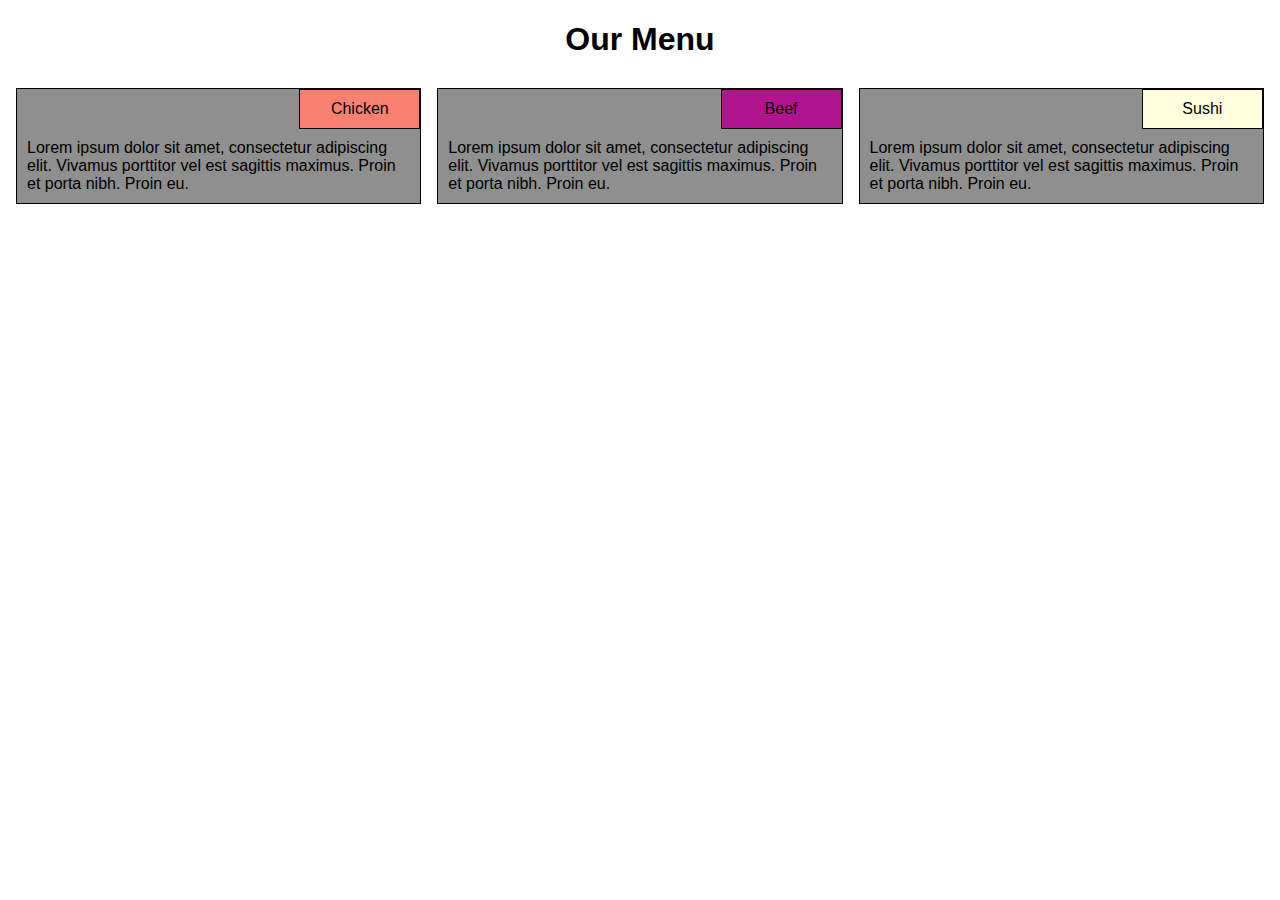
<file: module2-solution/index.html>
<!DOCTYPE html>
<html lang="en">
<head>
    <meta charset="UTF-8">
    <meta http-equiv="X-UA-Compatible" content="IE=edge">
    <meta name="viewport" content="width=device-width, initial-scale=1.0">
    <title>Module 02 Answers</title>
    <link rel="stylesheet" href="css/styles.css">   
</head>
<body>
    <h1> Our Menu </h1>

    <div class="full-width">
        <div class="desktop-screen tablet-screen phone-screen">
            <section class="section">
                <div class="menu-title title-chicken"> Chicken </div>
                <p>Lorem ipsum dolor sit amet, consectetur adipiscing elit. Vivamus porttitor vel est sagittis maximus. Proin et porta nibh. Proin eu.</p>
            </section>
        </div>
            
        <div class="desktop-screen tablet-screen phone-screen">
            <section class="section">
                <div class="menu-title title-beef"> Beef </div>
                <p>Lorem ipsum dolor sit amet, consectetur adipiscing elit. Vivamus porttitor vel est sagittis maximus. Proin et porta nibh. Proin eu.</p>
            </section>
            </div>

        <div class="desktop-screen tablet-screen phone-screen">
            <section class="section">
                    <div class="menu-title title-sushi"> Sushi </div>
                    <p>Lorem ipsum dolor sit amet, consectetur adipiscing elit. Vivamus porttitor vel est sagittis maximus. Proin et porta nibh. Proin eu.</p>
            </section>
            </div>
            
        </div>
        
 
</body>
</html>
</file>
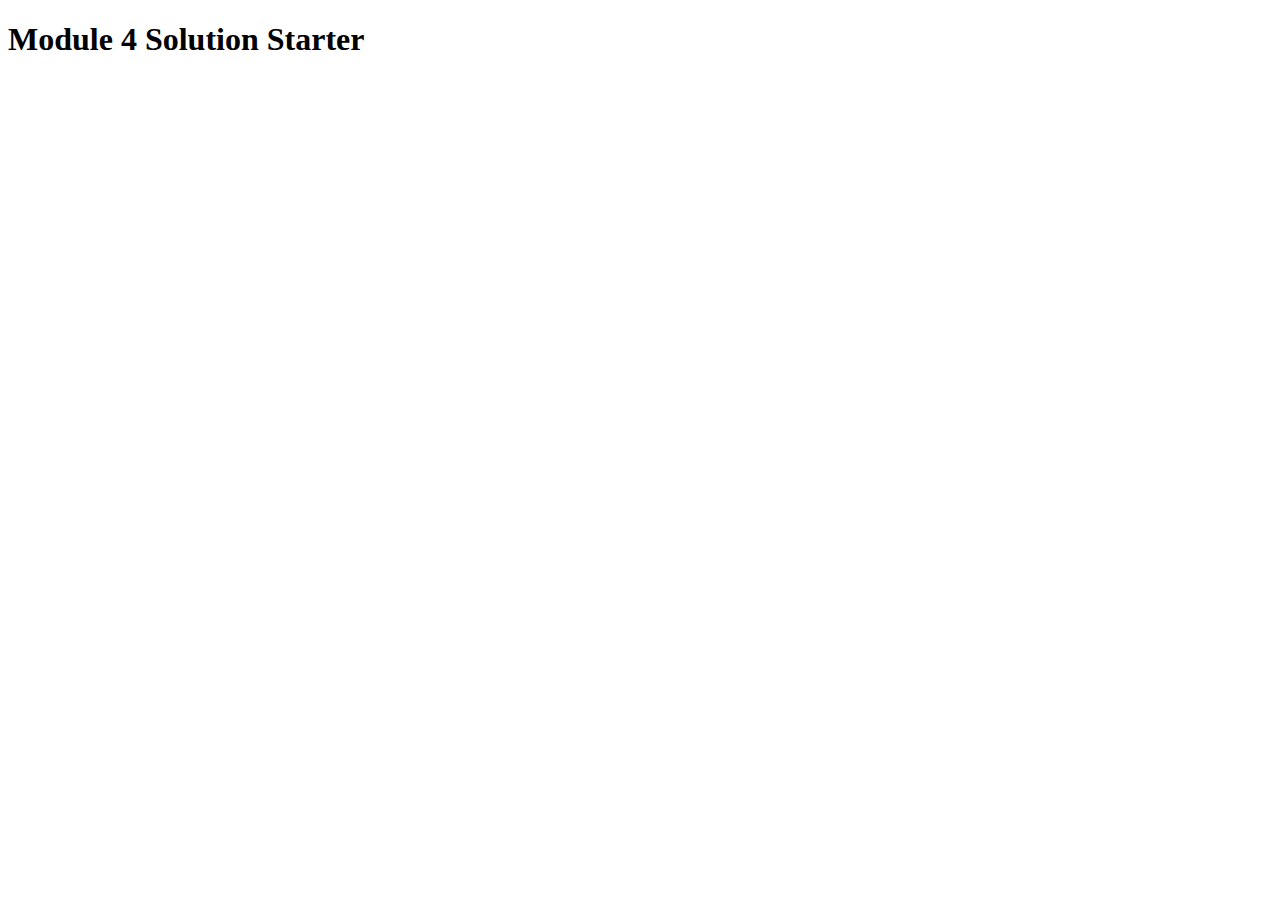
<file: module4-solution/index.html>
<!DOCTYPE html>
<html>
<head>
  <meta charset="utf-8">
  <title>Module 4 Solution Starter</title>
  <script>
    var names = []; // DO NOT REMOVE
  </script>
  <script src="SpeakHello.js"></script>
  <script src="SpeakGoodBye.js"></script>
  <script src="script.js"></script>
</head>
<body>
  <h1>Module 4 Solution Starter</h1>
</body>
</html>
</file>
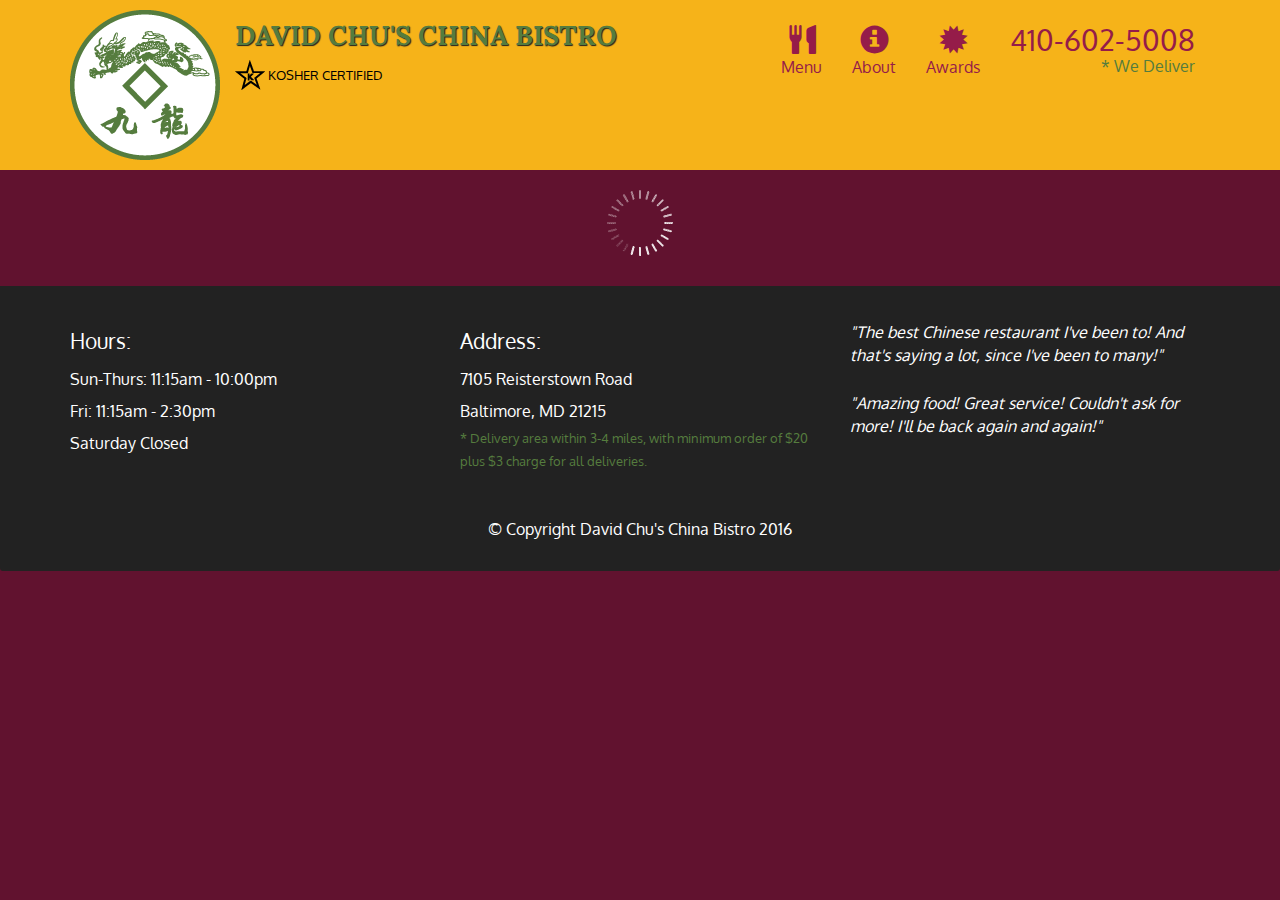
<file: module5-solution/index.html>
<!doctype html>
<html lang="en">
  <head>
    <meta charset="utf-8">
    <meta http-equiv="X-UA-Compatible" content="IE=edge">
    <meta name="viewport" content="width=device-width, initial-scale=1">
    <title>David Chu's China Bistro</title>
    <link rel="stylesheet" href="css/bootstrap.min.css">
    <link rel="stylesheet" href="css/styles.css">
    <link href='https://fonts.googleapis.com/css?family=Oxygen:400,300,700' rel='stylesheet' type='text/css'>
    <link href='https://fonts.googleapis.com/css?family=Lora' rel='stylesheet' type='text/css'>
  </head>
<body>
  <header>
    <nav id="header-nav" class="navbar navbar-default">
      <div class="container">
        <div class="navbar-header">
          <a href="index.html" class="pull-left visible-md visible-lg">
            <div id="logo-img" alt="Logo image"></div>
          </a>

          <div class="navbar-brand">
            <a href="index.html"><h1>David Chu's China Bistro</h1></a>
            <p>
              <img src="images/star-k-logo.png" alt="Kosher certification">
              <span>Kosher Certified</span>
            </p>
          </div>

          <button id="navbarToggle" type="button" class="navbar-toggle collapsed" data-toggle="collapse" data-target="#collapsable-nav" aria-expanded="false">
            <span class="sr-only">Toggle navigation</span>
            <span class="icon-bar"></span>
            <span class="icon-bar"></span>
            <span class="icon-bar"></span>
          </button>
        </div>
        
        <div id="collapsable-nav" class="collapse navbar-collapse">
           <ul id="nav-list" class="nav navbar-nav navbar-right">
            <li id="navHomeButton" class="visible-xs active">
              <a href="index.html">
                <span class="glyphicon glyphicon-home"></span> Home</a>
            </li>
            <li id="navMenuButton">
              <a href="#" onclick="$dc.loadMenuCategories();">
                <span class="glyphicon glyphicon-cutlery"></span><br class="hidden-xs"> Menu</a>
            </li>
            <li>
              <a href="#">
                <span class="glyphicon glyphicon-info-sign"></span><br class="hidden-xs"> About</a>
            </li>
            <li>
              <a href="#">
                <span class="glyphicon glyphicon-certificate"></span><br class="hidden-xs"> Awards</a>
            </li>
            <li id="phone" class="hidden-xs">
              <a href="tel:410-602-5008">
                <span>410-602-5008</span></a><div>* We Deliver</div>
            </li>
          </ul><!-- #nav-list -->
        </div><!-- .collapse .navbar-collapse -->
      </div><!-- .container -->
    </nav><!-- #header-nav -->
  </header>

  <div id="call-btn" class="visible-xs">
    <a class="btn" href="tel:410-602-5008">
    <span class="glyphicon glyphicon-earphone"></span>
    410-602-5008
    </a>
  </div>
  <div id="xs-deliver" class="text-center visible-xs">* We Deliver</div>

  <div id="main-content" class="container"></div>

  <footer class="panel-footer">
    <div class="container">
      <div class="row">
        <section id="hours" class="col-sm-4">
          <span>Hours:</span><br>
          Sun-Thurs: 11:15am - 10:00pm<br>
          Fri: 11:15am - 2:30pm<br>
          Saturday Closed
          <hr class="visible-xs">
        </section>
        <section id="address" class="col-sm-4">
          <span>Address:</span><br>
          7105 Reisterstown Road<br>
          Baltimore, MD 21215
          <p>* Delivery area within 3-4 miles, with minimum order of $20 plus $3 charge for all deliveries.</p>
          <hr class="visible-xs">
        </section>
        <section id="testimonials" class="col-sm-4">
          <p>"The best Chinese restaurant I've been to! And that's saying a lot, since I've been to many!"</p>
          <p>"Amazing food! Great service! Couldn't ask for more! I'll be back again and again!"</p>
        </section>
      </div>
      <div class="text-center">&copy; Copyright David Chu's China Bistro 2016</div>
    </div>
  </footer>

  <!-- jQuery (Bootstrap JS plugins depend on it) -->
  <script src="js/jquery-2.1.4.min.js"></script>
  <script src="js/bootstrap.min.js"></script>
  <script src="js/ajax-utils.js"></script>
  <script src="js/script.js"></script>
</body>
</html>
</file>
<file: module2-solution/css/styles.css>
* {
    box-sizing: border-box;
    font-family:Arial, Helvetica, sans-serif
}

p {
    padding:10px;
    margin:0px; 
}

h1 {
    text-align: center;
}

.row {
    width:100%
}

.section {
    background-color: rgb(143, 143, 143);
    border: solid black 1px;
    margin:8px;
    
}

.title-chicken {
    background-color: salmon;

}

.title-beef {
    background-color: rgb(175, 20, 142);

}

.title-sushi {
    background-color: lightyellow;
}

.menu-title {
    border: 1px solid black;
    margin-left:70%;
    padding:10px;
    text-align: center;
    
}

@media (min-width:992px) {
    .desktop-screen {
        float:left;
        width:33.33%;
    }  

 
}

@media (min-width:768px) and (max-width:991px) {
    .tablet-screen {
        float:left;
        width:50%;

    }

}

@media (max-width:767px) {
    .phone-screen {
    float:left;
    width:100%;
    }
}
</file>
<file: module5-solution/css/styles.css>
body {
  font-size: 16px;
  color: #fff;
  background-color: #61122f;
  font-family: 'Oxygen', sans-serif;
}

/** HEADER **/
#header-nav {
  background-color: #f6b319;
  border-radius: 0;
  border: 0;
}

#logo-img {
  background: url('../images/restaurant-logo_large.png') no-repeat;
  width: 150px;
  height: 150px;
  margin: 10px 15px 10px 0;
}

.navbar-brand {
  padding-top: 25px;
}
.navbar-brand h1 { /* Restaurant name */
  font-family: 'Lora', serif;
  color: #557c3e;
  font-size: 1.5em;
  text-transform: uppercase;
  font-weight: bold;
  text-shadow: 1px 1px 1px #222;
  margin-top: 0;
  margin-bottom: 0;
  line-height: .75;
}
.navbar-brand a:hover, .navbar-brand a:focus {
  text-decoration: none;
}
.navbar-brand p { /* Kosher cert */
  color: #000;
  text-transform: uppercase;
  font-size: .7em;
  margin-top: 15px;
}
.navbar-brand p span { /* Star-K */
  vertical-align: middle;
}

#nav-list {
  margin-top: 10px;
}
#nav-list a {
  color: #951C49;
  text-align: center;
}
#nav-list a:hover {
  background: #E7E7E7;
}
#nav-list a span {
  font-size: 1.8em;
}

#phone {
  margin-top: 5px;
}
#phone a { /* Phone number */
  text-align: right;
  padding-bottom: 0;
}
#phone div { /* We Deliver */
  color: #557c3e;
  text-align: right;
  padding-right: 15px;
}

.navbar-header button.navbar-toggle, .navbar-header .icon-bar {
  border: 1px solid #61122f;
}
.navbar-header button.navbar-toggle {
  clear: both;
  margin-top: -30px;
}
/* END HEADER */

/* FOOTER */
.panel-footer {
  margin-top: 30px;
  padding-top: 35px;
  padding-bottom: 30px;
  background-color: #222;
  border-top: 0;
}
.panel-footer div.row {
  margin-bottom: 35px;
}
#hours, #address {
  line-height: 2;
}
#hours > span, #address > span {
  font-size: 1.3em;
}
#address p {
  color: #557c3e;
  font-size: .8em;
  line-height: 1.8;
}
#testimonials {
  font-style: italic;
}
#testimonials p:nth-child(2) {
  margin-top: 25px;
}
/* END FOOTER */



/* HOME PAGE */
.container .jumbotron {
  box-shadow: 0 0 50px #3F0C1F;
  border: 2px solid #3F0C1F;
}

#menu-tile, #specials-tile, #map-tile {
  height: 250px;
  width: 100%;
  margin-bottom: 15px;
  position: relative;
  border: 2px solid #3F0C1F;
  overflow: hidden;
}
#menu-tile:hover, #specials-tile:hover, #map-tile:hover {
  box-shadow: 0 1px 5px 1px #cccccc;
}
#menu-tile {
  background: url('../images/menu-tile.jpg') no-repeat;
  background-position: center;
}
#specials-tile {
  background: url('../images/specials-tile.jpg') no-repeat;
  background-position: center;
}
#menu-tile span, #specials-tile span, #map-tile span {
  position: absolute;
  bottom: 0;
  right: 0;
  width: 100%;
  text-align: center;
  font-size: 1.6em;
  text-transform: uppercase;
  background-color: #000;
  color: #fff;
  opacity: .8;
}
/* END HOME PAGE */

/* MENU CATEGORIES PAGE */
.category-tile { 
  position: relative;
  border: 2px solid #3F0C1F;
  overflow: hidden;
  width: 200px;
  height: 200px;
  margin: 0 auto 15px;
}
.category-tile span {
  position: absolute;
  bottom: 0;
  right: 0;
  width: 100%;
  text-align: center;
  font-size: 1.2em;
  text-transform: uppercase;
  background-color: #000;
  color: #fff;
  opacity: .8;
}
.category-tile:hover {
  box-shadow: 0 1px 5px 1px #cccccc;
}

#menu-categories-title + div {
  margin-bottom: 50px;
}
/* END MENU CATEGORIES PAGE */

/* SINGLE CATEGORY PAGE */
.menu-item-tile {
  margin-bottom: 25px;
}
.menu-item-tile hr {
  width: 80%;
}
.menu-item-tile .menu-item-price {
  font-size: 1.1em;
  text-align: right;
  margin-top: -15px;
  margin-right: -15px;
}
.menu-item-tile .menu-item-price span {
  font-size: .6em;
}
.menu-item-photo {
  position: relative;
  border: 2px solid #3F0C1F; 
  overflow: hidden;
  padding: 0;
  margin-right: -15px;
  margin-left: auto;
  margin-bottom: 20px;
  max-width: 250px;
}
.menu-item-photo div {
  position: absolute;
  bottom: 0;
  right: 0;
  width: 80px;
  background-color: #557c3e;
  text-align: center;
}
.menu-item-description {
  padding-right: 30px;
}
h3.menu-item-title {
  margin: 0 0 10px;
}
.menu-item-details {
  font-size: .9em;
  font-style: italic;
}
/* END SINGLE CATEGORY PAGE */


/********** Large devices only **********/
@media (min-width: 1200px) {
  .container .jumbotron {
    background: url('../images/jumbotron_1200.jpg') no-repeat;
    height: 675px;
  }
}

/********** Medium devices only **********/
@media (min-width: 992px) and (max-width: 1199px) {
  /* Header */
  #logo-img {
    background: url('../images/restaurant-logo_medium.png') no-repeat;
    width: 100px;
    height: 100px;
    margin: 5px 5px 5px 0;
  }
  /* End Header */

  /* Home Page */
  .container .jumbotron {
    background: url('../images/jumbotron_992.jpg') no-repeat;
    height: 558px;
  }
  /* End Home Page */
}

/********** Small devices only **********/
@media (min-width: 768px) and (max-width: 991px) {
  /* Home Page */
  .container .jumbotron {
    background: url('../images/jumbotron_768.jpg') no-repeat;
    height: 432px;
  }
  /* End Home Page */
}

/********** Extra small devices only **********/
@media (max-width: 767px) {
  /* Header */
  .navbar-brand {
    padding-top: 10px;
    height: 80px;
  }
  .navbar-brand h1 { /* Restaurant name */
    padding-top: 10px;
    font-size: 5vw; /* 1vw = 1% of viewport width */
  }
  .navbar-brand p { /* Kosher cert */
    font-size: .6em;
    margin-top: 12px;
  }
  .navbar-brand p img { /* Star-K */
    height: 20px;
  }

  #collapsable-nav a { /* Collapsed nav menu text */
    font-size: 1.2em;
  }
  #collapsable-nav a span { /* Collapsed nav menu glyph */
    font-size: 1em;
    margin-right: 5px;
  }

  #call-btn > a {
    font-size: 1.5em;
    display: block;
    margin: 0 20px;
    padding: 10px;
    border: 2px solid #fff;
    background-color: #f6b319;
    color: #951c49;
  }
  #xs-deliver {
    margin-top: 5px;
    font-size: .7em;
    letter-spacing: .1em;
    text-transform: uppercase;
  }
  /* End Header */

  /* Footer */
  .panel-footer section {
    margin-bottom: 30px;
    text-align: center;
  }
  .panel-footer section:nth-child(3) {
    margin-bottom: 0; /* margin already exists on the whole row */
  }
  .panel-footer section hr {
    width: 50%;
  }
  /* End Footer */

  /* Home Page */
  .container .jumbotron {
    margin-top: 30px;
    padding: 0;
  }
  #menu-tile, #specials-tile {
    width: 360px;
    margin: 0 auto 15px;
  }

  .menu-item-photo {
    margin-right: auto;
  }
  .menu-item-tile .menu-item-price {
    text-align: center;
  }
  .menu-item-description {
    text-align: center;;
  }
}


/********** Super extra small devices Only :-) (e.g., iPhone 4) **********/
@media (max-width: 479px) {
  /* Header */
  .navbar-brand h1 { /* Restaurant name */
    padding-top: 5px;
    font-size: 6vw;
  }
  /* End Header */
  
  /* Home page */
  #menu-tile, #specials-tile {
    width: 280px;
    margin: 0 auto 15px;
  }

  .col-xxs-12 {
    position: relative;
    min-height: 1px;
    padding-right: 15px;
    padding-left: 15px;
    float: left;
    width: 100%;
  }
}
</file>
